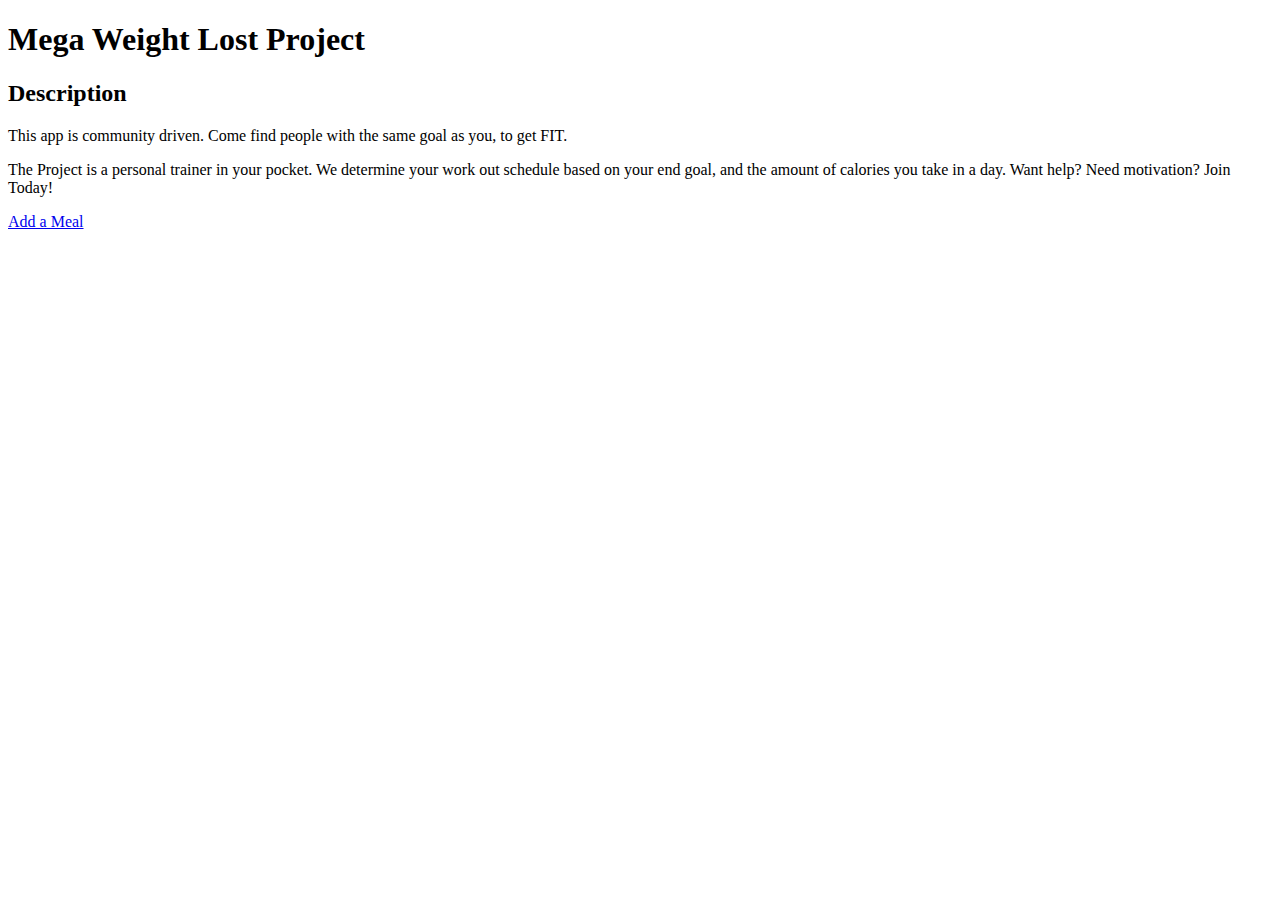
<file: Little_ Andre_Project1/index.html>
<!DOCTYPE html>

<!-- 

Andre Little
Class: Visual Frame Works
Term: 1309
Instructor: Mr. Gibson
Completed Date: 9/9/2013
Project 1: Mega Weight Lost Project - Launch Page

-->

<html>
	<head>
		<meta charset="utf-8" />
		<meta name="description" content="Weight lost tracker app. It tracks your calorie intake and gives you a workout regimen based on it." /> 
		<meta name="keywords" content="Weight lost tracker, losing weight, getting fit, calorie tracker," />
		<meta name="robots" content="index, follow" />
		<meta name="viewport" content="user-scalable=no, width=device-width" />
		<meta name="viewport" content="target-densitydpi=device-dpi" />
		<meta name="HandheldFriendly" content="true" />
		<meta name="MobileOptimized" content="320" />
		<title>Mega Weight Lost Project</title>
	</head>
	<body>
		<header>
			<!-- This is where my custom made logo will go for the app. -->
			<h1>Mega Weight Lost Project</h1>
		</header>
		<article>
			<h2>Description</h2>
			<p>This app is community driven. Come find people with the same goal as you, to get FIT.</p>
			<p>The Project is a personal trainer in your pocket. We determine your work out schedule based on your end goal, and the amount of calories you take in a day. Want help? Need motivation? Join Today!
			</p>
		</article>
		<a href="additem.html">Add a Meal</a>
	</body>
</html>
</file>
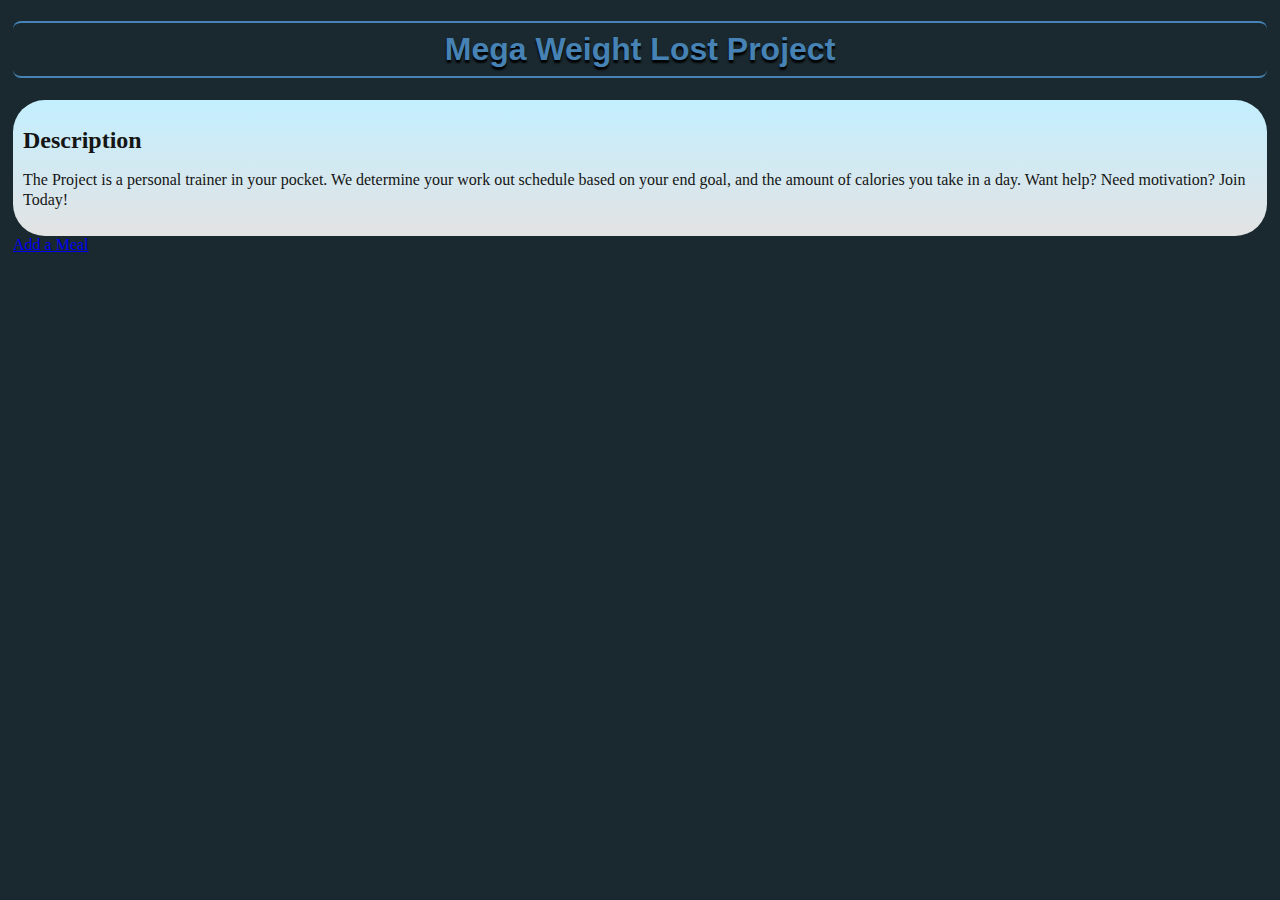
<file: Little_Andre_Project2/index.html>
<!DOCTYPE html>

<!-- 

Andre Little
Class: Visual Frame Works
Term: 1309
Instructor: Mr. Gibson
Completed Date: 9/9/2013
Project 1: Mega Weight Lost Project - Launch Page

-->

<html>
	<head>
		<meta charset="utf-8" />
		<meta name="description" content="Weight lost tracker app. It tracks your calorie intake and gives you a workout regimen based on it." /> 
		<meta name="keywords" content="Weight lost tracker, losing weight, getting fit, calorie tracker," />
		<meta name="robots" content="index, follow" />
		<meta name="viewport" content="user-scalable=no, width=device-width" />
		<meta name="viewport" content="target-densitydpi=device-dpi" />
		<meta name="HandheldFriendly" content="true" />
		<meta name="MobileOptimized" content="320" />
		<title>Mega Weight Lost Project</title>
		<link rel="stylesheet" href="css/style.css" type="text/css" />
	</head>
	<body>
		<header>
			<!-- This is where my custom made logo will go for the app. -->
			<h1 class="logo1">Mega Weight Lost Project</h1>
		</header>
		<article>
			<h2>Description</h2>
			<p class="dText">The Project is a personal trainer in your pocket. We determine your work out schedule based on your end goal, and the amount of calories you take in a day. Want help? Need motivation? Join Today!
			</p>
		</article>
		<a href="additem.html">Add a Meal</a>
	</body>
</html>
</file>
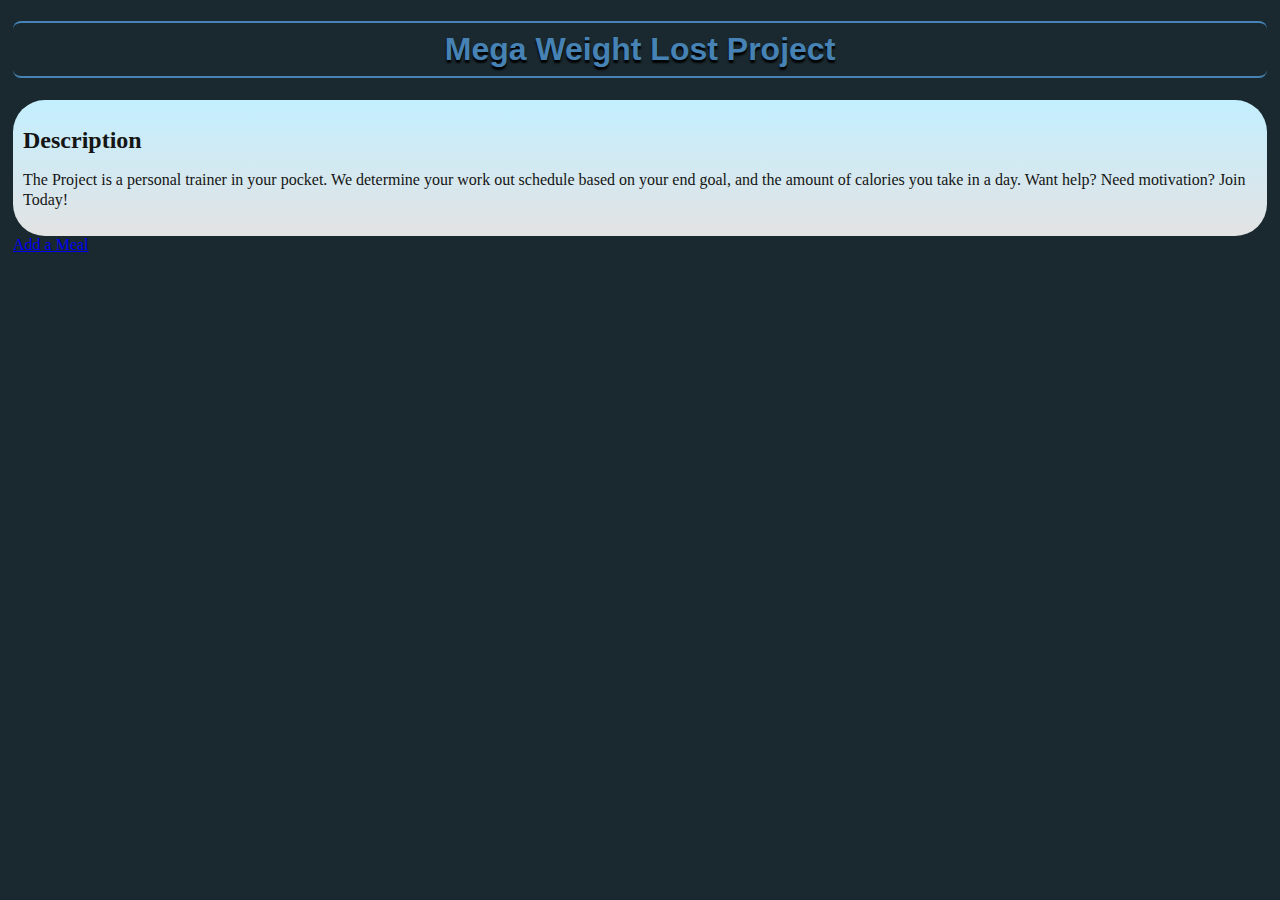
<file: Little_Andre_Project3/index.html>
<!DOCTYPE html>

<!-- 

Andre Little
Class: Visual Frame Works
Term: 1309
Instructor: Mr. Gibson
Completed Date: 9/9/2013
Project 1: Mega Weight Lost Project - Launch Page

-->

<html>
	<head>
		<meta charset="utf-8" />
		<meta name="description" content="Weight lost tracker app. It tracks your calorie intake and gives you a workout regimen based on it." /> 
		<meta name="keywords" content="Weight lost tracker, losing weight, getting fit, calorie tracker," />
		<meta name="robots" content="index, follow" />
		<meta name="viewport" content="user-scalable=no, width=device-width" />
		<meta name="viewport" content="target-densitydpi=device-dpi" />
		<meta name="HandheldFriendly" content="true" />
		<meta name="MobileOptimized" content="320" />
		<title>Mega Weight Lost Project</title>
		<link rel="stylesheet" href="css/styles.css" type="text/css" />
	</head>
	<body>
		<header>
			<!-- This is where my custom made logo will go for the app. -->
			<h1 class="logo1">Mega Weight Lost Project</h1>
		</header>
		<article>
			<h2>Description</h2>
			<p class="dText">The Project is a personal trainer in your pocket. We determine your work out schedule based on your end goal, and the amount of calories you take in a day. Want help? Need motivation? Join Today!
			</p>
		</article>
		<a href="additem.html">Add a Meal</a>
	</body>
</html>
</file>
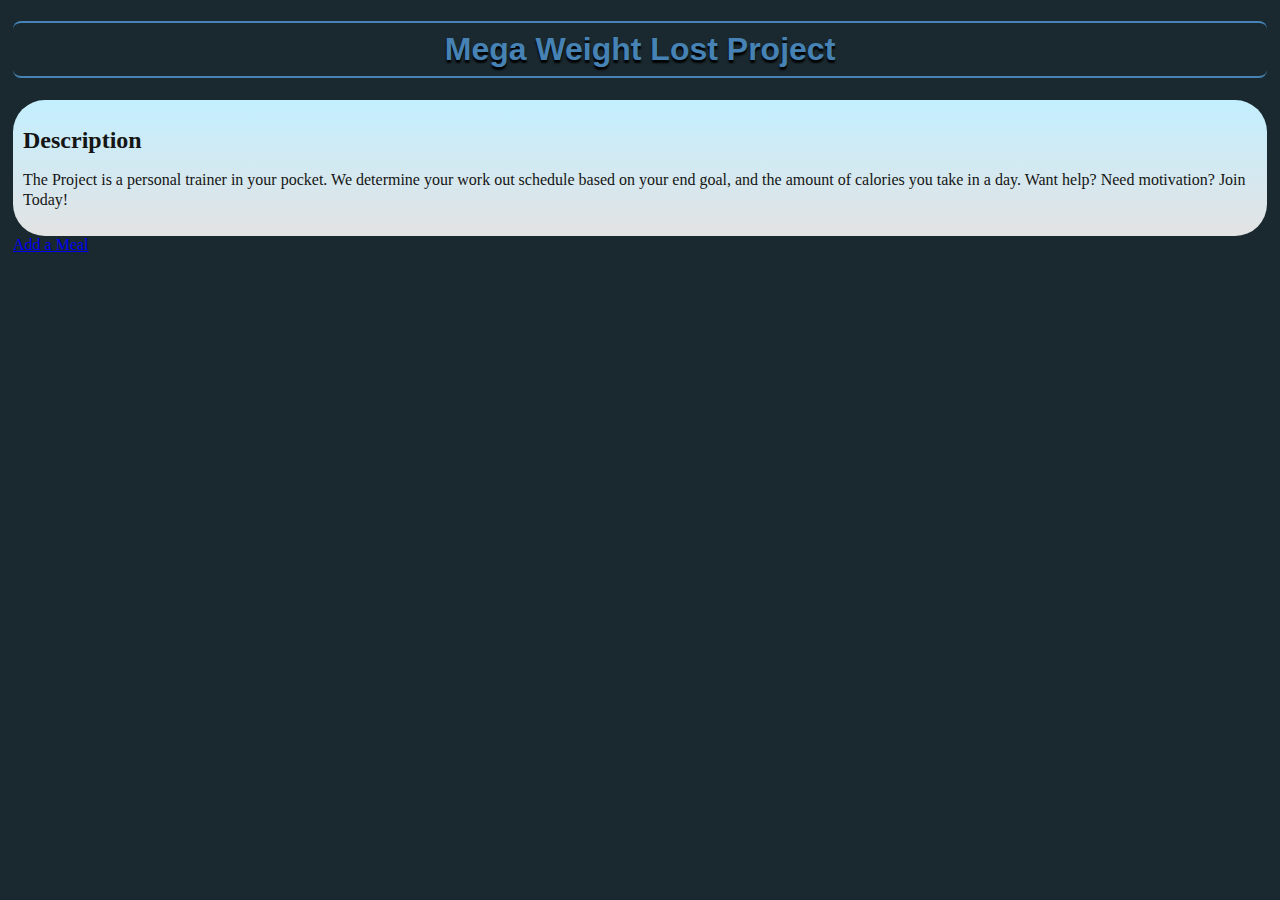
<file: Little_Andre_Project4/index.html>
<!DOCTYPE html>

<!-- 

Andre Little
Class: Visual Frame Works
Term: 1309
Instructor: Mr. Gibson
Completed Date: 9/26/2013
Project 4: Mega Weight Lost Project - Launch Page

-->

<html>
	<head>
		<meta charset="utf-8" />
		<meta name="description" content="Weight lost tracker app. It tracks your calorie intake and gives you a workout regimen based on it." /> 
		<meta name="keywords" content="Weight lost tracker, losing weight, getting fit, calorie tracker," />
		<meta name="robots" content="index, follow" />
		<meta name="viewport" content="user-scalable=no, width=device-width" />
		<meta name="viewport" content="target-densitydpi=device-dpi" />
		<meta name="HandheldFriendly" content="true" />
		<meta name="MobileOptimized" content="320" />
		<title>Mega Weight Lost Project</title>
		<link rel="stylesheet" href="css/styles.css" type="text/css" />
	</head>
	<body>
		<header>
			<!-- This is where my custom made logo will go for the app. -->
			<h1 class="logo1">Mega Weight Lost Project</h1>
		</header>
		<article>
			<h2>Description</h2>
			<p class="dText">The Project is a personal trainer in your pocket. We determine your work out schedule based on your end goal, and the amount of calories you take in a day. Want help? Need motivation? Join Today!
			</p>
		</article>
		<a href="additem.html">Add a Meal</a>
	</body>
</html>
</file>
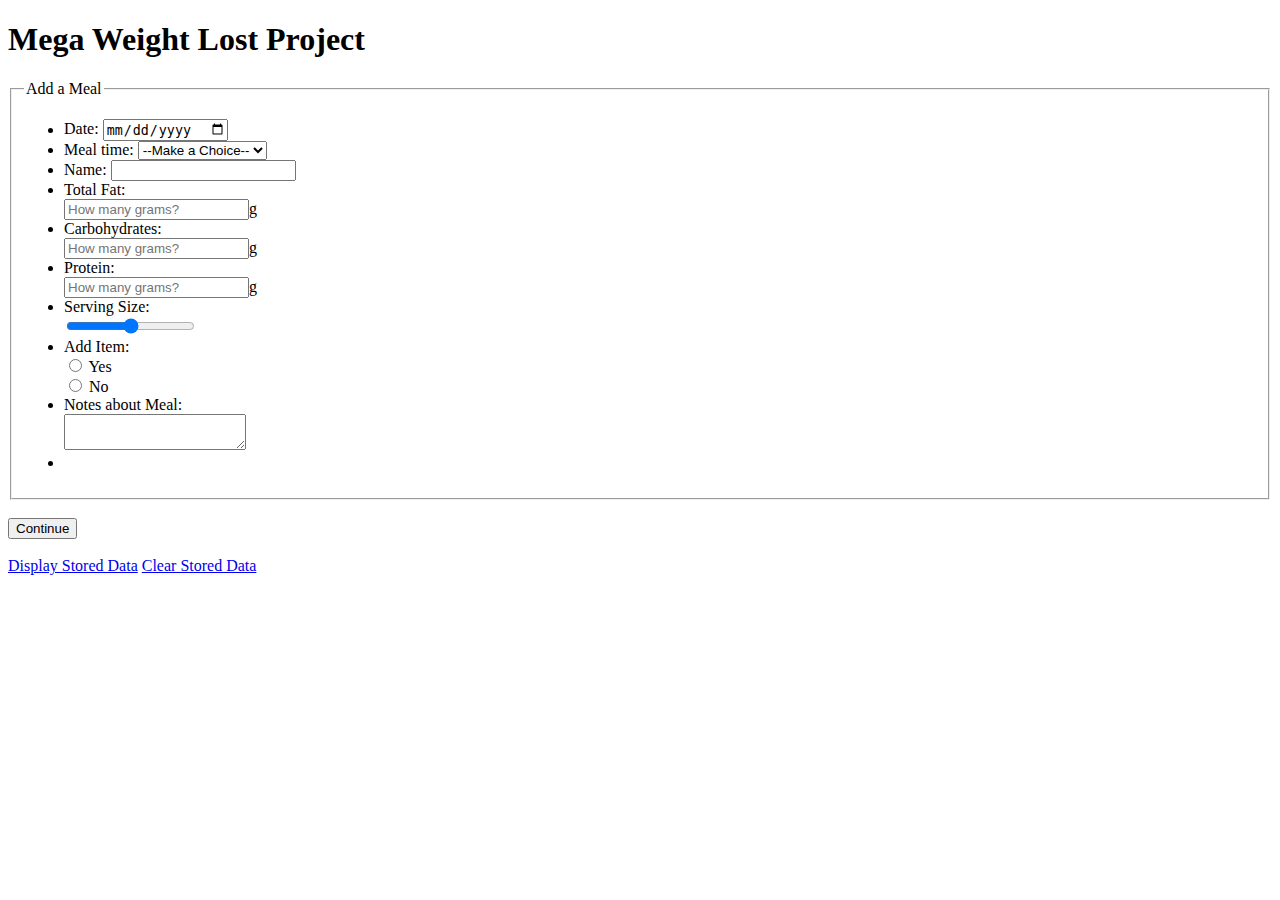
<file: Little_ Andre_Project1/additem.html>
<!DOCTYPE html>

<!-- 

Andre Little
Class: Visual Frame Works
Term: 1309
Instructor: Mr. Gibson
Completed Date: 9/9/2013
Project 1: Mega Weight Lost Project - Add Item page

-->

<html>
	<head>
		<meta charset="utf-8" />
		<meta name="description" content="Weight lost tracker app. It tracks your calorie intake and gives you a workout regimen based on it." /> 
		<meta name="keywords" content="Weight lost tracker, losing weight, getting fit, calorie tracker," />
		<meta name="robots" content="index, follow" />
		<meta name="viewport" content="user-scalable=no, width=device-width" />
		<meta name="viewport" content="target-densitydpi=device-dpi" />
		<meta name="HandheldFriendly" content="true" />
		<meta name="MobileOptimized" content="320" />
		<title>Mega Weight Lost Project</title>
	</head>
	<body>
		<header> <!-- Custom Logo for the header. -->
			<h1>Mega Weight Lost Project</h1>
		</header>
		
		<form action="#" method="post"> <!-- Start of my form section -->
			<fieldset>
				<legend>Add a Meal</legend>
				<ul>
					<li><label for="date">Date: </label><input type="date" id="date" /></li>
					<li> <!-- This is the time of the day you choose to log the meal for -->
						<label for="mealTime">Meal time:</label>
							<select id="mealTime">
								<option value="No meal time Selected" selected disabled>--Make a Choice--</option> 
								<option>Breakfast</option>
								<option>Lunch</option>
								<option>Dinner</option>
							</select>
					</li>
					<li><label for="name1">Name: </label><input type="text" id="name1" /></li>
					<li><label for="fat">Total Fat: </label><br><input type="text" id="fat" placeholder="How many grams?" /><span>g</span>
					<li><label for="carbs">Carbohydrates: </label><br><input type="text" id="carbs" placeholder="How many grams?" /><span>g</span>
					<li><label for="pro">Protein: </label><br><input type="text" id="pro" placeholder="How many grams?" /><span>g</span>
					<li><label for="servings">Serving Size: </label><br><input type="range" id="servings" /></li>
					<li><span>Add Item:</span><br>
						<input type="radio" id="yes" name="add" value="Yes" /><label> Yes</label><br>
						<input type="radio" id="no" name="add" value="No" /><label> No</label>
					</li>
					<li><label for="addInfo">Notes about Meal: </label><br><textarea id="addInfo"></textarea></li>
					<li><input type="hidden" value="true" /></li>
				</ul>
			</fieldset><br>
			<input type="submit" value="Continue" />
		</form><br>
		<nav>
			<a href="#">Display Stored Data</a>
			<a href="#">Clear Stored Data</a>
		</nav>
	</body>
</html>
</file>
<file: Little_Andre_Project2/css/style.css>
/*
Andre Little
Class: Visual Frame Works
Term: 1309
Instructor: Mr. Gibson
Completed Date: 9/14/2013
Project 2: Mega Weight Lost Project - CSS Source
*/

html {
	padding: 0px 5px;
}



/* Background style of the Page */
body {
	background: #1a292f;
}

/* Styling for the "Title/Logo" */
h1 {
	color: steelblue;
	text-align: center;
	text-shadow: 0px 3px 2px black;
	font-family: sans-serif;
	padding: 8px;
	border-radius: 8px;
	border: 2px solid;
	border-top-color: steelblue;
	border-left: transparent;
	border-right: transparent;
	border-bottom-color: steelblue;	
}

/* Styling of the legend and fieldset */
legend{
	font: normal 16px sans-serif;
	text-align: center;
	color: #151515;
	padding: 5.1px;
	background-color: #c3efff; 
	border-radius: 8px;
	border: 2px solid;
	border-top-color: steelblue;
	border-left-color: steelblue;
	border-right-color: steelblue;
	border-bottom: transparent;	
}

fieldset {
	color: #151515;
	background:	 -webkit-linear-gradient(#c3efff 0%, #e3e3e3 100%);
	border-radius: 32px;
	border-color: steelblue;
	padding: 24px;
}

/* li Styles */
.hideHidden {
	display: none;
}


li {
    margin: 5.1px;
    list-style: none;
}

/* Stored Data Field Set */
#infoFieldSet {
	color: #151515;
	background:	 -webkit-linear-gradient(#c3efff 0%, #e3e3e3 100%);
	border-radius: 32px;
	border-color: steelblue;
	padding: 24px;
	
}

/* Submit Botton Style */
input[type="button"] {
	margin-right: 5px;
	width: 300px;
	height: 40px;
	border: none;
	background-color: steelblue;
	color: black;
	font-family: sans-serif;
	font-size: inherit;
}

/* Input field Styles */
input[type=text] {
	width: auto;
	height: 25px;
	border: 2px solid grey;
	background: lightyellow;
}

textarea {
	width: auto;
	height: auto;
	border: 2px solid grey;
}

/* Footer Links */
.naviLinks {
	margin: 0;
	padding: 0;
	list-style-type: none;
}

#naviLinks > li {
	font-size: 19.5px;
	float: left;
}

/* Launch Page style */
article {
	line-height: 20px;
	color: #151515;
	background:	 -webkit-linear-gradient(#c3efff 0%, #e3e3e3 100%);
	border-radius: 32px;
	border-color: steelblue;
	padding: 10px;
}
</file>
<file: Little_Andre_Project3/css/styles.css>
html {
	padding: 0px 5px;
}



/* Background style of the Page */
body {
	background: #1a292f;
}

/* Styling for the "Title/Logo" */
h1 {
	color: steelblue;
	text-align: center;
	text-shadow: 0px 3px 2px black;
	font-family: sans-serif;
	padding: 8px;
	border-radius: 8px;
	border: 2px solid;
	border-top-color: steelblue;
	border-left: transparent;
	border-right: transparent;
	border-bottom-color: steelblue;	
}

/* Styling of the legend and fieldset */
legend{
	font: normal 16px sans-serif;
	text-align: center;
	color: #151515;
	padding: 5.1px;
	background-color: #c3efff; 
	border-radius: 8px;
	border: 2px solid;
	border-top-color: steelblue;
	border-left-color: steelblue;
	border-right-color: steelblue;
	border-bottom: transparent;	
}

fieldset {
	color: #151515;
	background:	 -webkit-linear-gradient(#c3efff 0%, #e3e3e3 100%);
	border-radius: 32px;
	border-color: steelblue;
	padding: 24px;
}

/* li Styles */
.hideHidden {
	display: none;
}


li {
    margin: 5.1px;
    list-style: none;
}

/* Stored Data Field Set */
#infoFieldSet {
	color: #151515;
	background:	 -webkit-linear-gradient(#c3efff 0%, #e3e3e3 100%);
	border-radius: 32px;
	border-color: steelblue;
	padding: 24px;
	
}

/* Submit Botton Style */
input[type="button"] {
	margin-right: 5px;
	width: 300px;
	height: 40px;
	border: none;
	background-color: steelblue;
	color: black;
	font-family: sans-serif;
	font-size: inherit;
}

/* Input field Styles */
input[type=text] {
	width: auto;
	height: 25px;
	border: 2px solid grey;
	background: lightyellow;
}

textarea {
	width: auto;
	height: auto;
	border: 2px solid grey;
}

/* Footer Links */
.naviLinks {
	margin: 0;
	padding: 0;
	list-style-type: none;
}

#naviLinks > li {
	font-size: 19.5px;
	float: left;
}

/* Launch Page style */
article {
	line-height: 20px;
	color: #151515;
	background:	 -webkit-linear-gradient(#c3efff 0%, #e3e3e3 100%);
	border-radius: 32px;
	border-color: steelblue;
	padding: 10px;
}
</file>
<file: Little_Andre_Project4/css/styles.css>
/*
Andre Little
Class: Visual Frame Works
Term: 1309
Instructor: Mr. Gibson
Completed Date: 9/26/2013
Project 4: Mega Weight Lost Project - CSS Source
*/


html {
	padding: 0px 5px;
}



/* Background style of the Page */
body {
	background: #1a292f;
}

/* Styling for the "Title/Logo" */
h1 {
	color: steelblue;
	text-align: center;
	text-shadow: 0px 3px 2px black;
	font-family: sans-serif;
	padding: 8px;
	border-radius: 8px;
	border: 2px solid;
	border-top-color: steelblue;
	border-left: transparent;
	border-right: transparent;
	border-bottom-color: steelblue;	
}

/* Styling of the legend and fieldset */
legend{
	font: normal 16px sans-serif;
	text-align: center;
	color: #151515;
	padding: 5.1px;
	background-color: #c3efff; 
	border-radius: 8px;
	border: 2px solid;
	border-top-color: steelblue;
	border-left-color: steelblue;
	border-right-color: steelblue;
	border-bottom: transparent;	
}

fieldset {
	color: #151515;
	background:	 -webkit-linear-gradient(#c3efff 0%, #e3e3e3 100%);
	border-radius: 32px;
	border-color: steelblue;
	padding: 24px;
}

/* li Styles */
.hideHidden {
	display: none;
}


li {
    margin: 5.1px;
    list-style: none;
}

/* Stored Data Field Set */
#infoFieldSet {
	color: #151515;
	background:	 -webkit-linear-gradient(#c3efff 0%, #e3e3e3 100%);
	border-radius: 32px;
	border-color: steelblue;
	padding: 24px;
	
}

/* Submit Botton Style */
input[type="button"] {
	margin-right: 5px;
	width: 300px;
	height: 40px;
	border: none;
	background-color: steelblue;
	color: black;
	font-family: sans-serif;
	font-size: inherit;
}

/* Input field Styles */
input[type=text] {
	width: auto;
	height: 25px;
	border: 2px solid grey;
	background: lightyellow;
}

textarea {
	width: auto;
	height: auto;
	border: 2px solid grey;
}

/* Footer Links */
.naviLinks {
	margin: 0;
	padding: 0;
	list-style-type: none;
}

#naviLinks > li {
	font-size: 19.5px;
	float: left;
}

/* Launch Page style */
article {
	line-height: 20px;
	color: #151515;
	background:	 -webkit-linear-gradient(#c3efff 0%, #e3e3e3 100%);
	border-radius: 32px;
	border-color: steelblue;
	padding: 10px;
}
</file>
